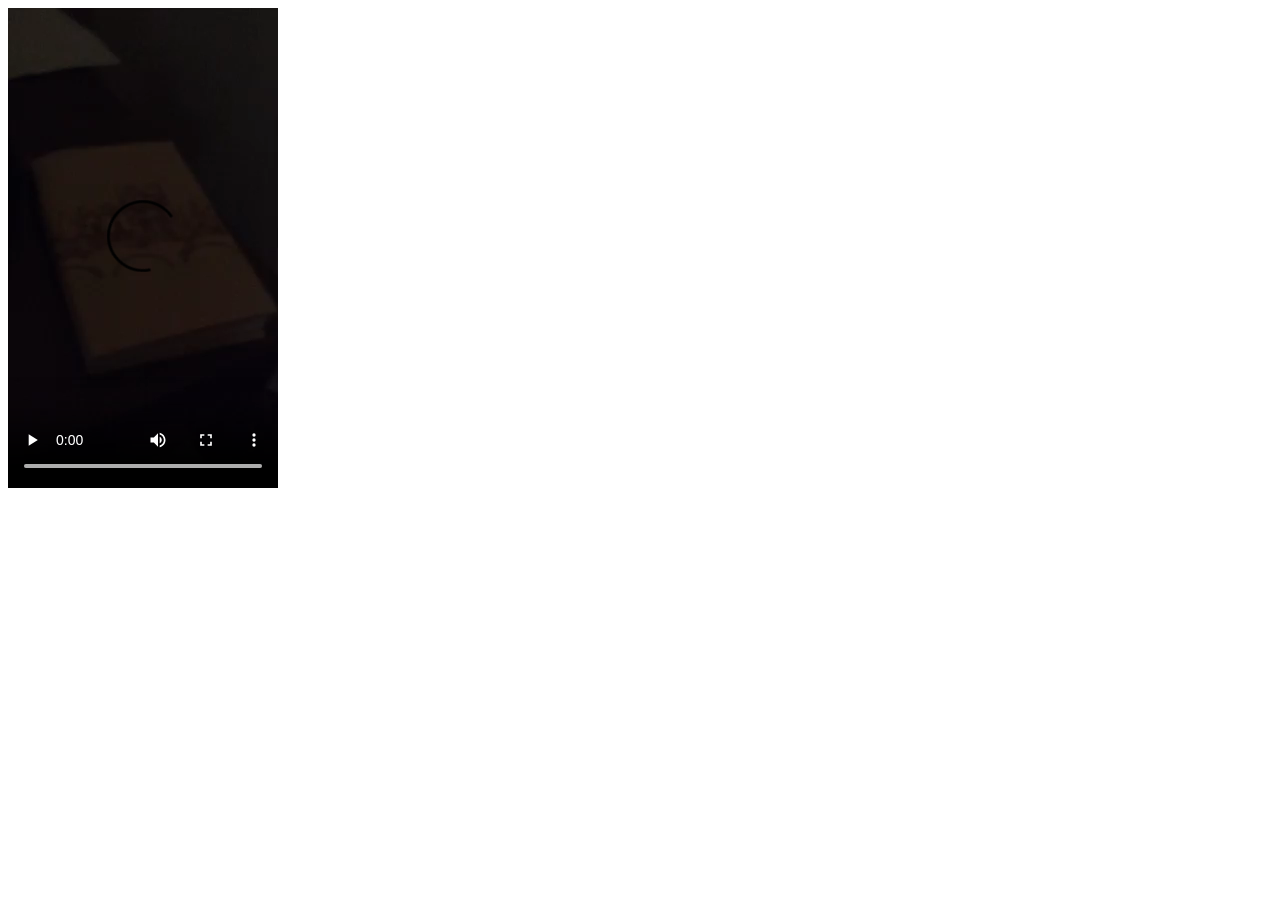
<file: movie.html>
<!DOCTYPE html>
<html>
<head></head>
<body>
<video autoplay controls>
<source src="video/test.m4v">
<source src="video/test.ogg">
<source src="video/test.webm">
<p>動画を再生するにはvideoタグをサポートしたブラウザが必要です。</p>
</video>
</body>
</html>
</file>
